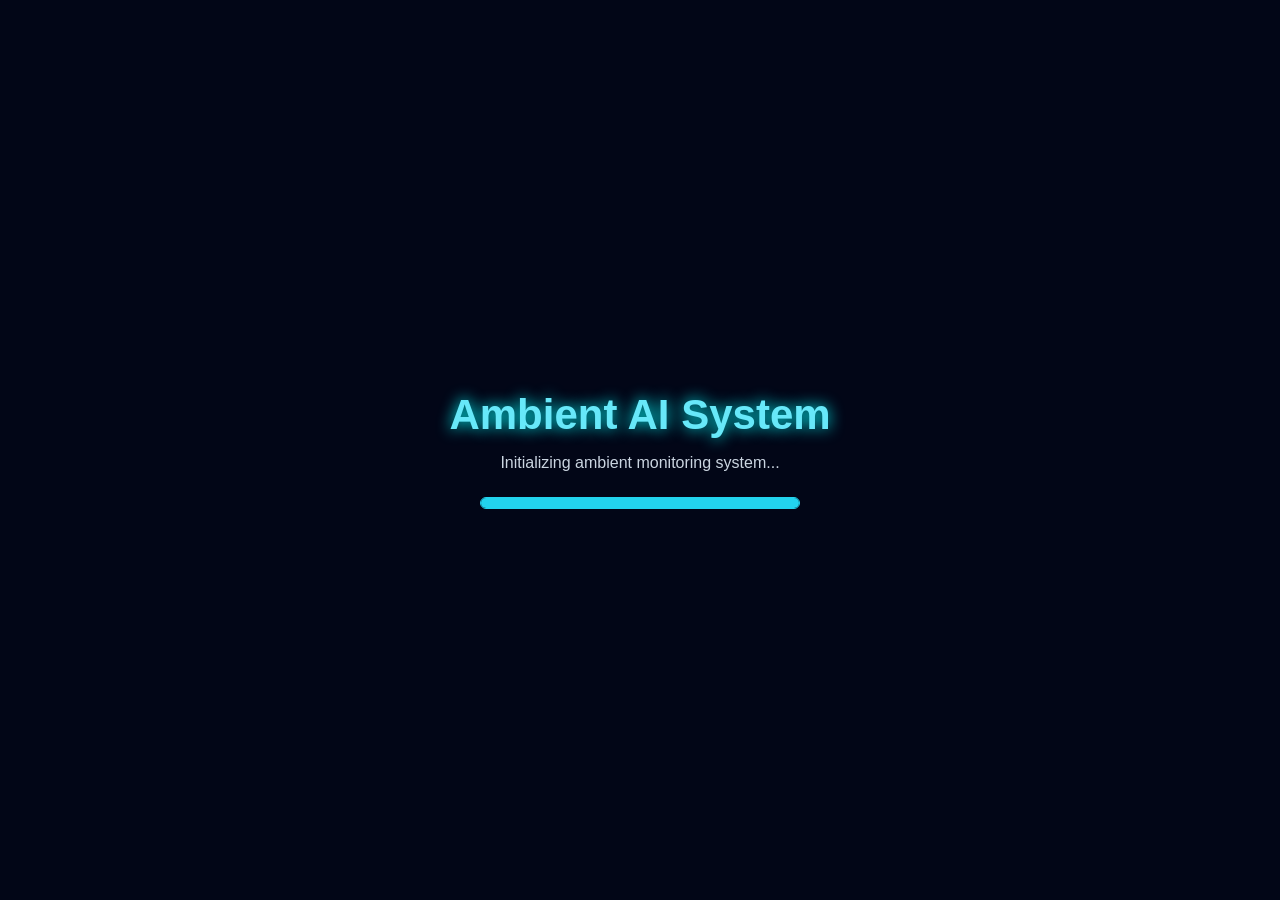
<file: Source_Code/Web_Interface/index.html>
<!DOCTYPE html>
<html lang="ro">
<head>
    <meta charset="UTF-8">
    <meta name="viewport" content="width=device-width, initial-scale=1.0">
    <title>Sistem de monitorizare ambientală</title>
    <link rel="stylesheet" href="design.css">
</head>

<body>

    <div id="loader">
    <h1>Ambient AI System</h1>
    <p>Initializing ambient monitoring system...</p>
    <div class="loading-bar">
        <div class="loading-fill"></div>
    </div>
</div>

    <header class="hero">
        <div class="top-bar">
    <div class="clock-only">
        <span id="liveClock">00:00:00</span>
    </div>
</div>

        <div class="hero-content">
            <h1>Sistem de monitorizare a<br>condițiilor ambientale</h1>
            <p>Monitorizare inteligentă a temperaturii, umidității și luminii, cu recomandare muzicală automată.</p>

            <div class="buttons">
                <a href="descriere.html">Descriere proiect</a>
                <a href="monitorizare.html">Monitorizare live</a>
                <a href="componente.html">Componente</a>
                <a href="algoritm.html">Algoritm AI</a>
            </div>
        </div>
    </header>

  <script src="script.js"></script>
</body>
</html>
</file>
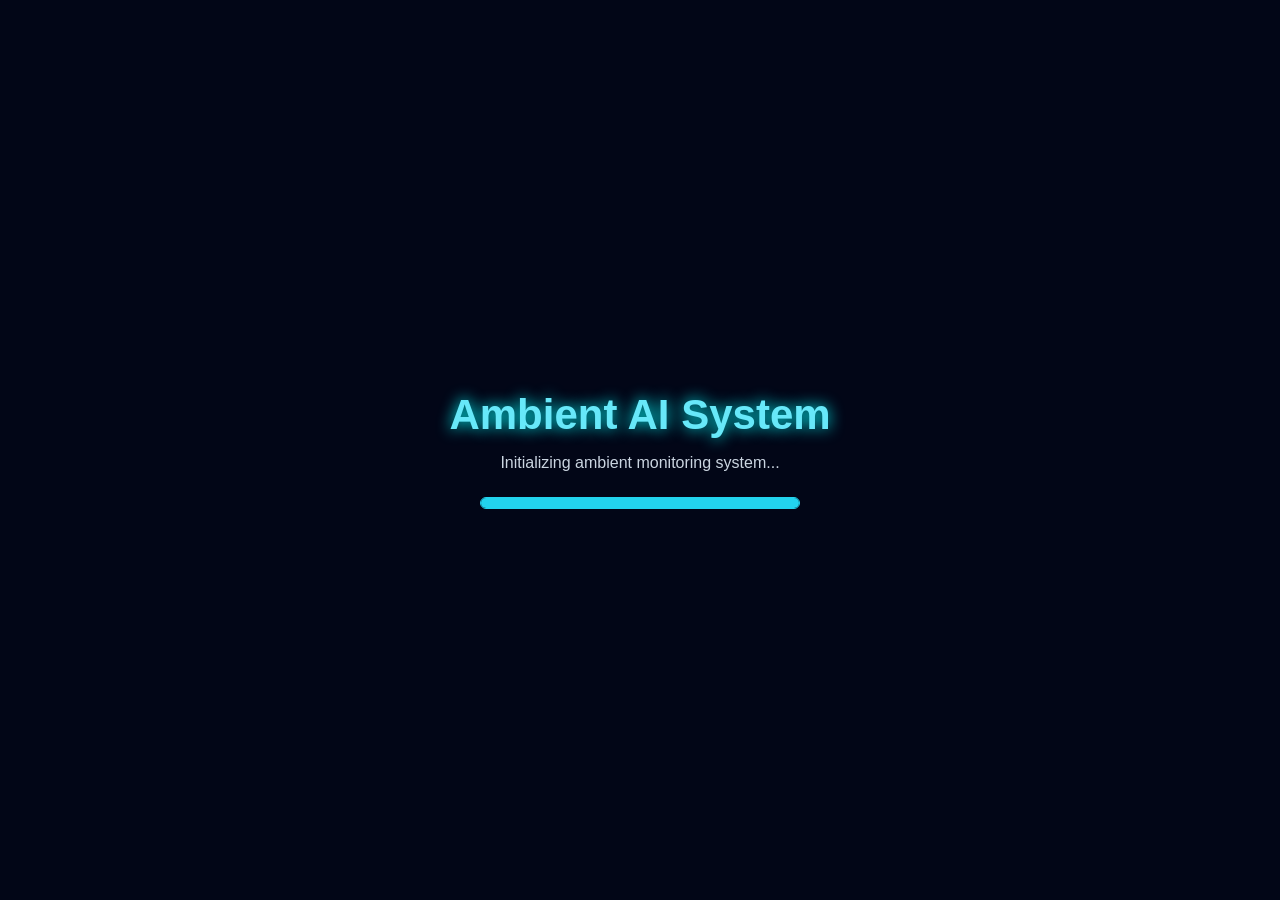
<file: Source_Code/Web_Interface/algoritm.html>
<!DOCTYPE html>
<html lang="ro">
<head>
    <meta charset="UTF-8">
    <meta name="viewport" content="width=device-width, initial-scale=1.0">
    <title>Algoritm AI</title>
    <link rel="stylesheet" href="design.css">
</head>

<body class="page-body">

    <div class="top-bar">
    <span id="liveClock" class="clock-only">00:00:00</span>
</div>

    <div id="loader">
    <h1>Ambient AI System</h1>
    <p>Initializing ambient monitoring system...</p>
    <div class="loading-bar">
        <div class="loading-fill"></div>
    </div>
</div>

    <a class="back-btn" href="index.html">Înapoi</a>

    <section class="page-section dark">
        <h2>Algoritm AI</h2>

        <p>
            Algoritmul AI are rolul de a interpreta valorile citite de la senzori și de a determina
            starea ambientală a încăperii. Pe baza acestei stări, sistemul recomandă automat o melodie
            potrivită pentru utilizator.
        </p>

        <div class="ai-box">
            <h3>🧠 Date analizate</h3>
            <p>🌡️ Temperatură</p>
            <p>💧 Umiditate</p>
            <p>💡 Nivel de lumină</p>
        </div>

        <div class="ai-box">
            <h3>⚙️ Clasificare ambientală</h3>
            <p>
                Valorile sunt comparate cu un set de scenarii de antrenare, iar sistemul determină
                cea mai apropiată stare ambientală.
            </p>
        </div>

        <div class="ai-box">
            <h3>🎵 Recomandare muzicală</h3>
            <p>
                În funcție de starea detectată, sistemul selectează automat o melodie potrivită:
                relaxare, concentrare, energie sau alertă.
            </p>
        </div>

        <div class="ai-box">
            <h3>📌 Exemplu</h3>
            <p>
                Dacă temperatura este confortabilă, umiditatea este normală și lumina este redusă,
                sistemul poate detecta starea de relaxare și poate recomanda o melodie ambientală.
            </p>
        </div>
    </section>

    <script src="script.js"></script>

</body>
</html>
</file>
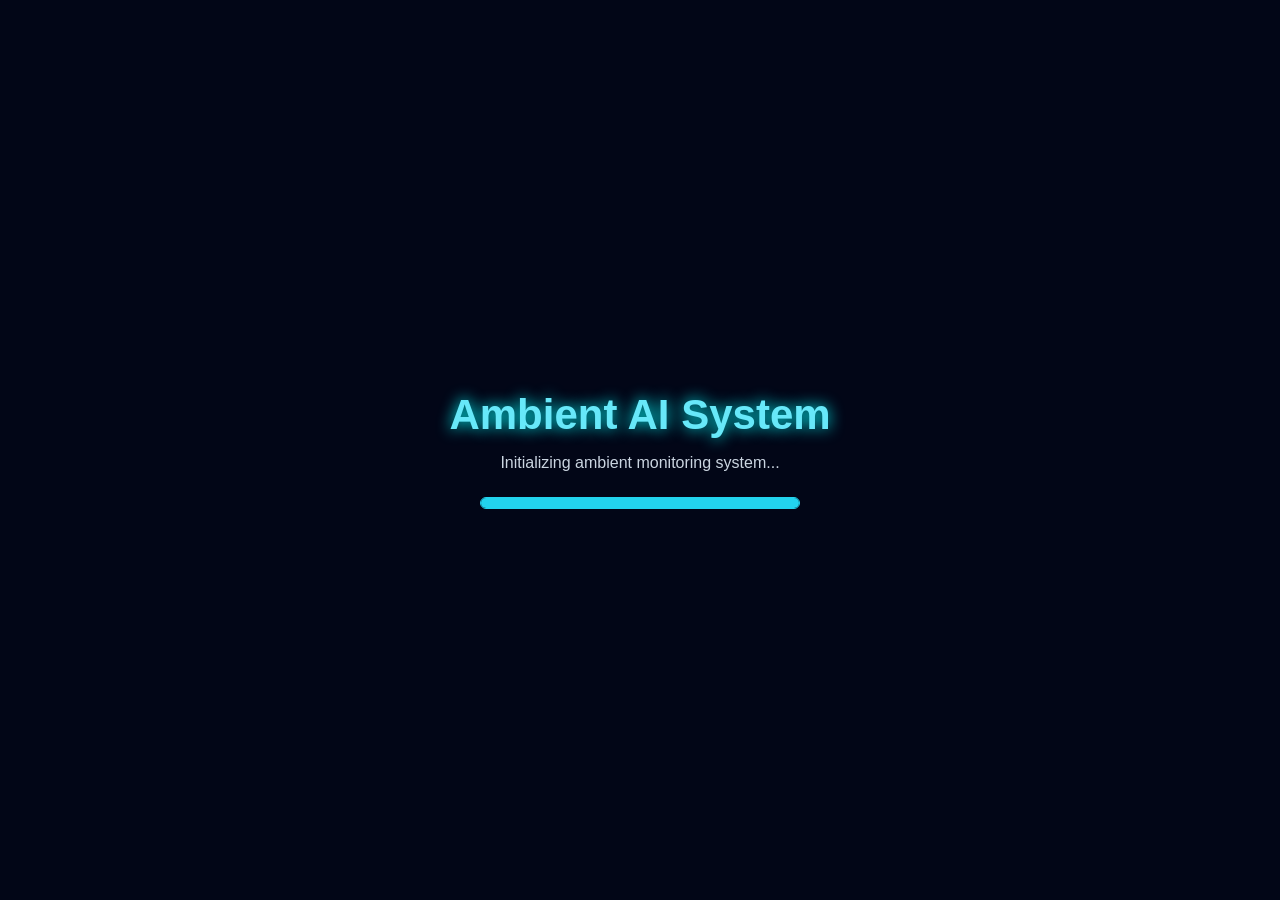
<file: Source_Code/Web_Interface/componente.html>
<!DOCTYPE html>
<html lang="ro">
<head>
    <meta charset="UTF-8">
    <meta name="viewport" content="width=device-width, initial-scale=1.0">
    <title>Componente utilizate</title>
    <link rel="stylesheet" href="design.css">
</head>

<body class="page-body">

    <div class="top-bar">
    <span id="liveClock" class="clock-only">00:00:00</span>
</div>

    <div id="loader">
    <h1>Ambient AI System</h1>
    <p>Initializing ambient monitoring system...</p>
    <div class="loading-bar">
        <div class="loading-fill"></div>
    </div>
</div>

    <a class="back-btn" href="index.html">Înapoi</a>

    <section class="page-section light-section">
        <h2>Componente utilizate</h2>

        <div class="component-list">
            <div>🧠 ESP32 - microcontroler principal pentru citirea senzorilor și comunicarea Wi-Fi</div>
            <div>🌡️ DHT11 / DHT22 - senzor pentru temperatură și umiditate</div>
            <div>💡 BH1750 - senzor digital pentru măsurarea nivelului de lumină</div>
            <div>🖥️ LCD 1602 I2C - afișarea mesajelor și a stării sistemului</div>
            <div>🎵 DFPlayer Mini - modul audio pentru redarea melodiilor</div>
            <div>🔊 Difuzor - redarea sunetului recomandat de sistem</div>
            <div>🔘 Buton - declanșarea citirii senzorilor / pornirea procesului</div>
            <div>💡 LED-uri - indicatoare vizuale pentru starea sistemului</div>
            <div>🔌 Fire jumper și breadboard - realizarea conexiunilor hardware</div>
        </div>
    </section>

    <script src="script.js"></script>

</body>
</html>
</file>
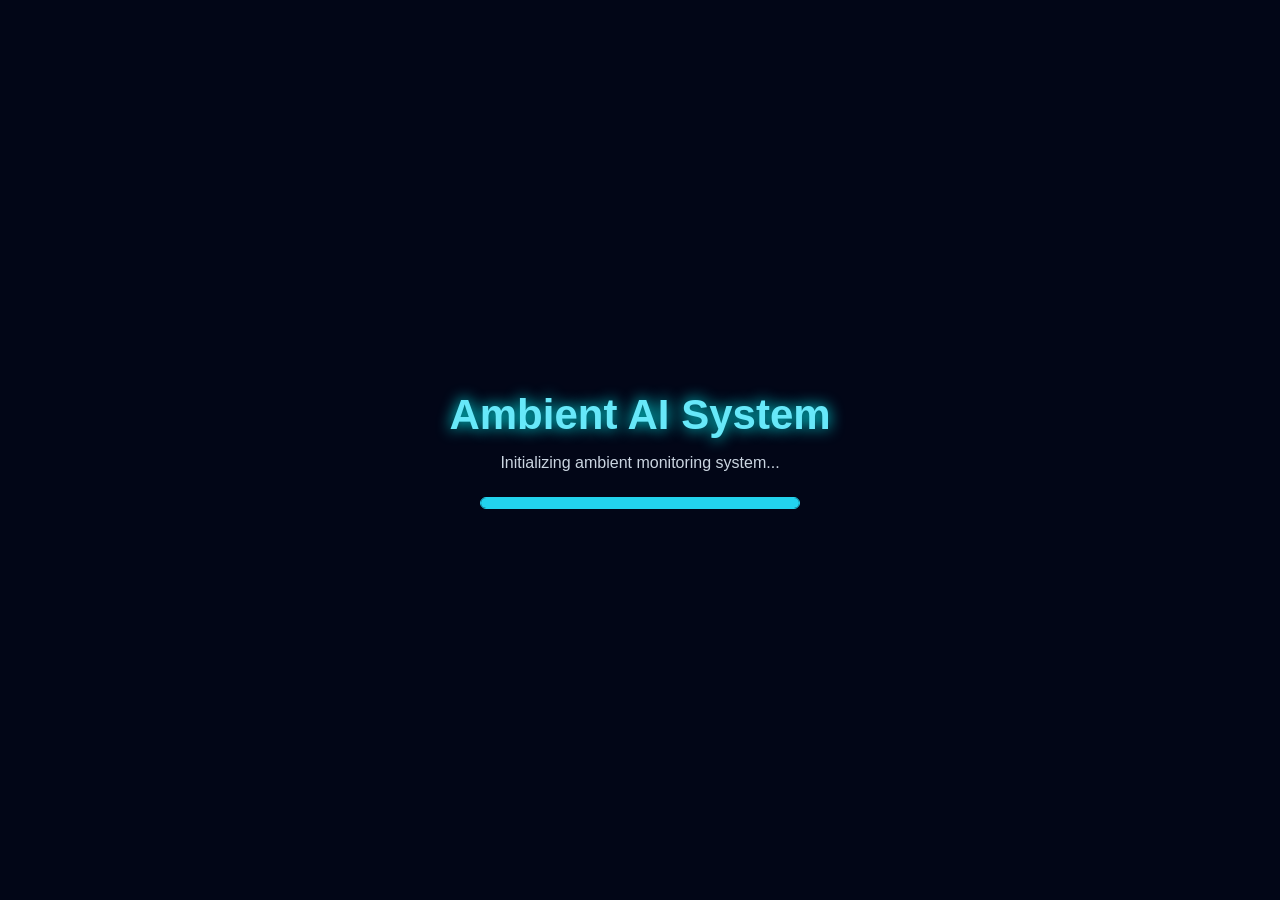
<file: Source_Code/Web_Interface/descriere.html>
<!DOCTYPE html>
<html lang="ro">
<head>
    <meta charset="UTF-8">
    <meta name="viewport" content="width=device-width, initial-scale=1.0">
    <title>Descriere proiect</title>
    <link rel="stylesheet" href="design.css">
</head>

<body class="page-body">

    <div class="top-bar">
    <span id="liveClock" class="clock-only">00:00:00</span>
</div>

    <div id="loader">
    <h1>Ambient AI System</h1>
    <p>Initializing ambient monitoring system...</p>
    <div class="loading-bar">
        <div class="loading-fill"></div>
    </div>
</div>

    <a class="back-btn" href="index.html">Înapoi</a>

    <section class="page-section light-section">
        <h2>Descriere proiect</h2>

        <p>
            Proiectul propus este un sistem inteligent de monitorizare a condițiilor ambientale,
            realizat cu ajutorul microcontrolerului ESP32. Sistemul citește valori precum temperatura,
            umiditatea și nivelul de lumină dintr-o încăpere, apoi afișează aceste date pe o interfață web.
        </p>

        <p>
            Pe baza valorilor citite de senzori, aplicația analizează starea ambientală și recomandă
            automat o melodie potrivită. Astfel, proiectul combină partea hardware cu partea software,
            oferind o experiență interactivă și ușor de urmărit.
        </p>

        <p>
            Scopul proiectului este de a demonstra modul în care datele preluate de la senzori pot fi
            folosite pentru luarea unor decizii automate, într-un sistem simplu de tip smart environment.
        </p>
    </section>

    <script src="script.js"></script>

</body>
</html>
</file>
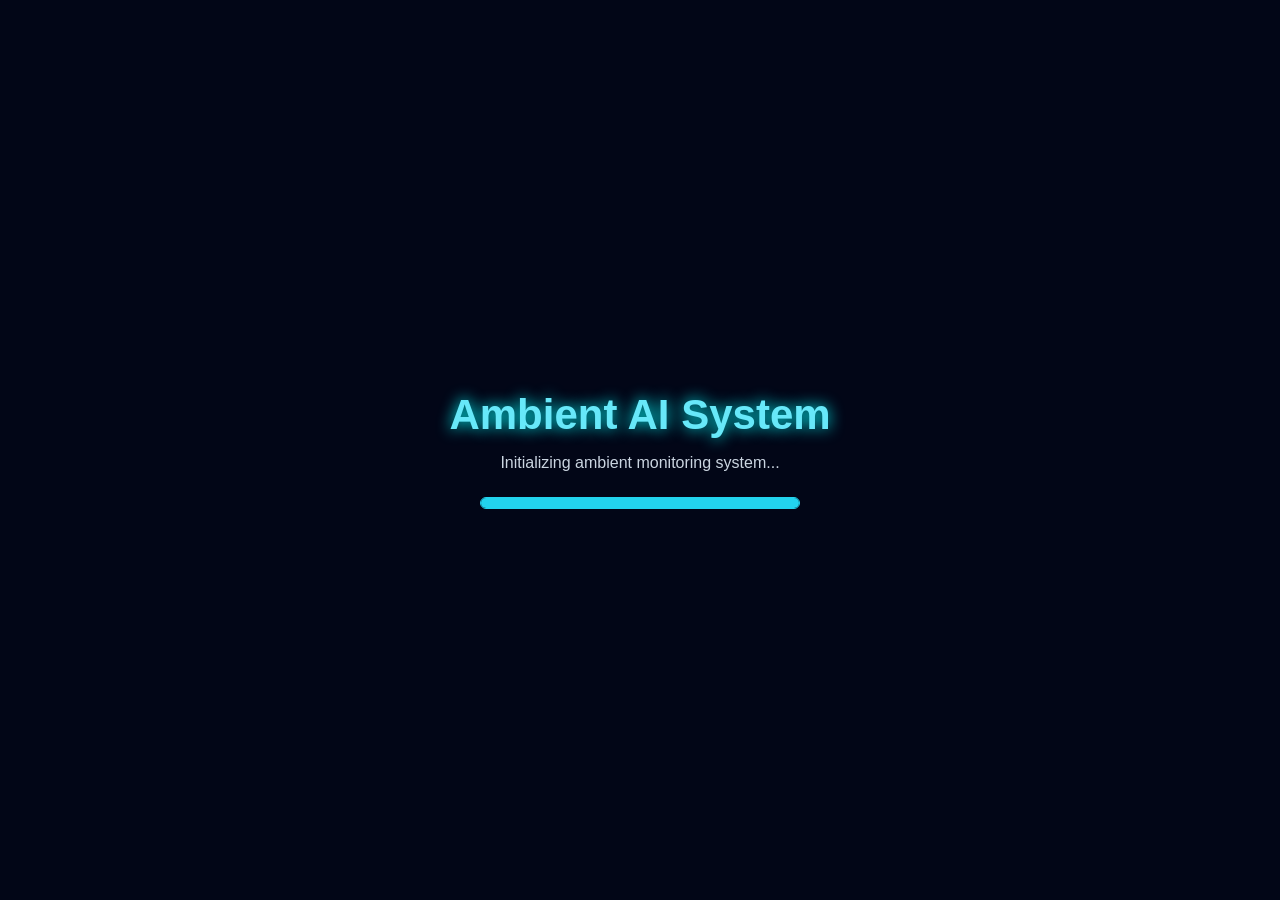
<file: Source_Code/Web_Interface/monitorizare.html>
<!DOCTYPE html>
<html lang="ro">
<head>
    <meta charset="UTF-8">
    <meta name="viewport" content="width=device-width, initial-scale=1.0">
    <title>Monitorizare live</title>
    <link rel="stylesheet" href="design.css">
</head>

<body class="page-body">

    <div id="loader">
    <h1>Ambient AI System</h1>
    <p>Initializing ambient monitoring system...</p>
    <div class="loading-bar">
        <div class="loading-fill"></div>
    </div>
</div>

    <a href="index.html" class="back-btn">Înapoi</a>

    <div id="espStatus" class="esp-box esp-off">🔴 ESP32 Offline</div>

    <div class="top-info">
        <span id="liveClock">--:--:--</span>
        <span>📍 Bucharest</span>
        <span id="weatherInfo">🌡️ Exterior: --°C</span>
    </div>

    <section id="monitorizare" class="section dark">
        <h2>Monitorizare live</h2>

        <div class="cards">
            <div class="card">
                <h3>🌡️ Temperatură</h3>
                <p id="tempValue">--°C</p>
            </div>

            <div class="card">
                <h3>💧 Umiditate</h3>
                <p id="humidityValue">--%</p>
            </div>

            <div class="card">
                <h3>💡 Lumină</h3>
                <p id="lightValue">-- lux</p>
            </div>

            <div class="card">
                <h3>🧠 Stare ambientală</h3>
                <p id="stateValue">--</p>
            </div>
        </div>

        <div class="music-box">
            <h3>Melodie recomandată</h3>
            <p id="songValue">--</p>

            <audio id="audioPlayer"></audio>

            <div class="visualizer paused">
                <span></span>
                <span></span>
                <span></span>
                <span></span>
                <span></span>
            </div>

            <div class="ai-box">
                <h3>AI Analysis</h3>
                <p id="aiStatus">Sistemul așteaptă datele de la senzori...</p>
            </div>

            <div class="music-buttons">
                <button id="playBtn">Start melodie</button>
                <button id="stopBtn">Stop melodie</button>
                <button id="nextBtn">Next melodie</button>
            </div>
        </div>
    </section>

    <script src="script.js"></script>
</body>
</html>
</file>
<file: Source_Code/Web_Interface/design.css>
* {
    margin: 0;
    padding: 0;
    box-sizing: border-box;
}

body {
    font-family: Arial, sans-serif;
    background: #0f172a;
    color: white;
}

.hero {
    height: 100vh;

    background:
        linear-gradient(rgba(0,0,0,0.15), rgba(0,0,0,0.25)),
        url("background.gif");

    background-size: cover;
    background-position: center;
    background-repeat: no-repeat;

    position: relative;
    overflow: hidden;

    display: flex;
    justify-content: center;
    align-items: center;

    text-align: center;
}

.hero-content {
    position: absolute;
    top: 50%;
    left: 50%;
    transform: translate(-50%, -50%);
    
    width: 100%;
    max-width: 900px;
    text-align: center;
    z-index: 2;
}

.hero h1 {
    font-size: 52px;
    margin-bottom: 20px;

    color: #ffffff;

    text-shadow:
    0 0 6px #00ffff,
    0 0 12px rgba(0, 255, 255, 0.7),
    0 0 22px rgba(0, 255, 255, 0.4);

    letter-spacing: 1px;
}

.hero p {
    font-size: 20px;
    margin-bottom: 35px;
    color: #e2e8f0;
}

.buttons {
    display: flex;
    justify-content: center;
    flex-wrap: wrap;
    gap: 15px;
}

.buttons a {
    text-decoration: none;
    color: white;

    background: rgba(255,255,255,0.08);

    border: 1px solid rgba(255,255,255,0.2);

    backdrop-filter: blur(8px);

    padding: 14px 24px;

    border-radius: 30px;

    transition: 0.3s;

    box-shadow:
    0 0 10px rgba(0,255,255,0.3);

    font-weight: bold;
}

.buttons a:hover {
    background: rgba(0,255,255,0.2);

    transform: scale(1.08);

    box-shadow:
    0 0 15px #00ffff,
    0 0 35px #00ffff;
}

.section {
    padding: 80px 12%;
    background: #f8fafc;
    color: #0f172a;
    text-align: center;
}

.section h2 {
    font-size: 34px;
    margin-bottom: 25px;
}

.section p {
    font-size: 18px;
    line-height: 1.7;
}

.dark {
    background: #111827;
    color: white;
}

.cards {
    display: grid;
    grid-template-columns: repeat(auto-fit, minmax(180px, 1fr));
    gap: 25px;
    margin-top: 40px;
}

.card {
    background: #1e293b;
    padding: 30px;
    border-radius: 18px;
    box-shadow: 0 10px 25px rgba(0,0,0,0.3);
}

.card h3 {
    margin-bottom: 15px;
    color: #38bdf8;
}

.card p {
    font-size: 28px;
    font-weight: bold;
}

.music-box {
    margin-top: 40px;
    background: #020617;
    padding: 30px;
    border-radius: 18px;
}

.music-box h3 {
    color: #38bdf8;
    margin-bottom: 10px;
}

.music-box button {
    margin-top: 20px;
    padding: 12px 24px;
    border: none;
    border-radius: 25px;
    background: #22c55e;
    color: white;
    font-size: 16px;
    cursor: pointer;
}

.music-box button:hover {
    background: #16a34a;
}

.component-list {
    display: grid;
    grid-template-columns: repeat(auto-fit, minmax(220px, 1fr));
    gap: 15px;
    margin-top: 30px;
}

.component-list div {
    background: #e2e8f0;
    color: #0f172a;
    padding: 20px;
    border-radius: 15px;
    font-weight: bold;
}

footer {
    background: #020617;
    padding: 25px;
    text-align: center;
    color: #94a3b8;
}

@media (max-width: 700px) {
    .hero h1 {
        font-size: 34px;
    }

    .hero p {
        font-size: 17px;
    }
}
.section-subtitle {
    margin-top: -10px;
    margin-bottom: 30px;
    color: #cbd5e1;
    font-size: 16px;
}

.music-buttons {
    display: flex;
    justify-content: center;
    flex-wrap: wrap;
    gap: 14px;
    margin-top: 20px;
}

.music-buttons button {
    padding: 12px 24px;
    border: none;
    border-radius: 25px;
    background: #22c55e;
    color: white;
    font-size: 16px;
    cursor: pointer;
}

.music-buttons button:hover {
    background: #16a34a;
}

#loader {
    position: fixed;
    inset: 0;
    background: #020617;
    color: white;
    z-index: 9999;

    display: flex;
    flex-direction: column;
    justify-content: center;
    align-items: center;

    transition: opacity 0.8s ease, visibility 0.8s ease;
}

#loader h1 {
    font-size: 42px;
    color: #67e8f9;
    text-shadow: 0 0 15px #00ffff;
    margin-bottom: 15px;
}

#loader p {
    color: #cbd5e1;
    margin-bottom: 25px;
}

.loading-bar {
    width: 320px;
    height: 12px;
    border: 1px solid #22d3ee;
    border-radius: 20px;
    overflow: hidden;
}

.loading-fill {
    height: 100%;
    width: 0%;
    background: #22d3ee;
    animation: loading 2s forwards;
}

@keyframes loading {
    from {
        width: 0%;
    }
    to {
        width: 100%;
    }
}

.loader-hidden {
    opacity: 0;
    visibility: hidden;
}

.top-info {
    position: fixed;
    top: 18px;
    right: 25px;
    z-index: 1000;

    display: flex;
    gap: 15px;

    background: rgba(15, 23, 42, 0.65);
    border: 1px solid rgba(34, 211, 238, 0.4);
    border-radius: 20px;

    padding: 10px 18px;
    color: white;
    backdrop-filter: blur(8px);
    box-shadow: 0 0 12px rgba(34, 211, 238, 0.3);
}

.visualizer {
    display: flex;
    justify-content: center;
    align-items: end;
    gap: 6px;
    height: 50px;
    margin: 25px 0;
}

.visualizer {
    display: flex;
    justify-content: center;
    align-items: flex-end;
    gap: 8px;
    margin-top: 25px;
    height: 70px;
}

.visualizer span {
    width: 10px;
    border-radius: 10px;

    background: linear-gradient(to top, #00cfff, #7df9ff);

    animation: musicBars 1s infinite ease-in-out;

    box-shadow:
        0 0 10px #00cfff,
        0 0 20px #00cfff,
        0 0 35px #00cfff;
}

.visualizer span:nth-child(1) {
    height: 20px;
    animation-delay: 0s;
}

.visualizer span:nth-child(2) {
    height: 45px;
    animation-delay: 0.2s;
}

.visualizer span:nth-child(3) {
    height: 30px;
    animation-delay: 0.4s;
}

.visualizer span:nth-child(4) {
    height: 55px;
    animation-delay: 0.6s;
}

.visualizer span:nth-child(5) {
    height: 25px;
    animation-delay: 0.8s;
}

@keyframes musicBars {
    0% {
        transform: scaleY(0.5);
        opacity: 0.5;
    }

    50% {
        transform: scaleY(1.5);
        opacity: 1;
    }

    100% {
        transform: scaleY(0.5);
        opacity: 0.5;
    }
}

.visualizer span:nth-child(2) {
    animation-delay: 0.2s;
}

.visualizer span:nth-child(3) {
    animation-delay: 0.4s;
}

.visualizer span:nth-child(4) {
    animation-delay: 0.1s;
}

.visualizer span:nth-child(5) {
    animation-delay: 0.3s;
}

@keyframes equalizer {
    0%, 100% {
        height: 12px;
    }
    50% {
        height: 45px;
    }
}

.ai-box {
    margin-top: 25px;
    background: rgba(15, 23, 42, 0.9);
    border: 1px solid rgba(34, 211, 238, 0.4);
    border-radius: 18px;
    padding: 20px;
    box-shadow: 0 0 18px rgba(34, 211, 238, 0.25);
}

.ai-box h3 {
    color: #67e8f9;
    margin-bottom: 10px;
}

.ai-box p {
    color: #e2e8f0;
    font-size: 16px;
}

.esp-on {
    color: #22c55e;
}

.esp-off {
    color: #f87171;
}

.esp-box {
    position: fixed;
    top: 80px;
    left: 30px;
    z-index: 1000;

    background: rgba(8, 15, 35, 0.85);
    border: 1px solid rgba(0, 238, 255, 0.55);

    padding: 10px 22px;
    border-radius: 25px;

    backdrop-filter: blur(8px);

    font-weight: 600;
    color: white;
    box-shadow: 0 0 18px rgba(0, 238, 255, 0.35);
}

.visualizer.paused span {
    animation-play-state: paused;
    opacity: 0.3;
}

.page-body {
    min-height: 100vh;
    background: #050816;
    color: white;
}

.page-section {
    min-height: 100vh;
    padding: 120px 10%;
    display: flex;
    flex-direction: column;
    justify-content: center;
}

.light-section {
    background: rgba(255, 255, 255, 0.05);
}

.back-btn {
    position: fixed;
    top: 25px;
    left: 30px;
    z-index: 1000;

    padding: 10px 22px;
    border-radius: 25px;

    background: rgba(8, 15, 35, 0.85);
    border: 1px solid rgba(0, 238, 255, 0.55);
    color: white;
    text-decoration: none;
    font-weight: 600;

    box-shadow: 0 0 18px rgba(0, 238, 255, 0.35);
    backdrop-filter: blur(8px);
    transition: 0.3s;
}

.back-btn:hover {
    background: rgba(0, 238, 255, 0.18);
    transform: scale(1.05);
}

.top-bar {
    position: absolute;
    top: 25px;
    right: 35px;
    z-index: 10;
}

.clock-only {
    padding: 10px 22px;
    border-radius: 25px;
    background: rgba(8, 15, 35, 0.75);
    border: 1px solid rgba(0, 238, 255, 0.35);
    color: white;
    font-weight: 600;
    box-shadow: 0 0 18px rgba(0, 238, 255, 0.35);
    backdrop-filter: blur(8px);
}

.back-btn::before,
.back-btn::after {
    content: none;
    display: none;
}
</file>
